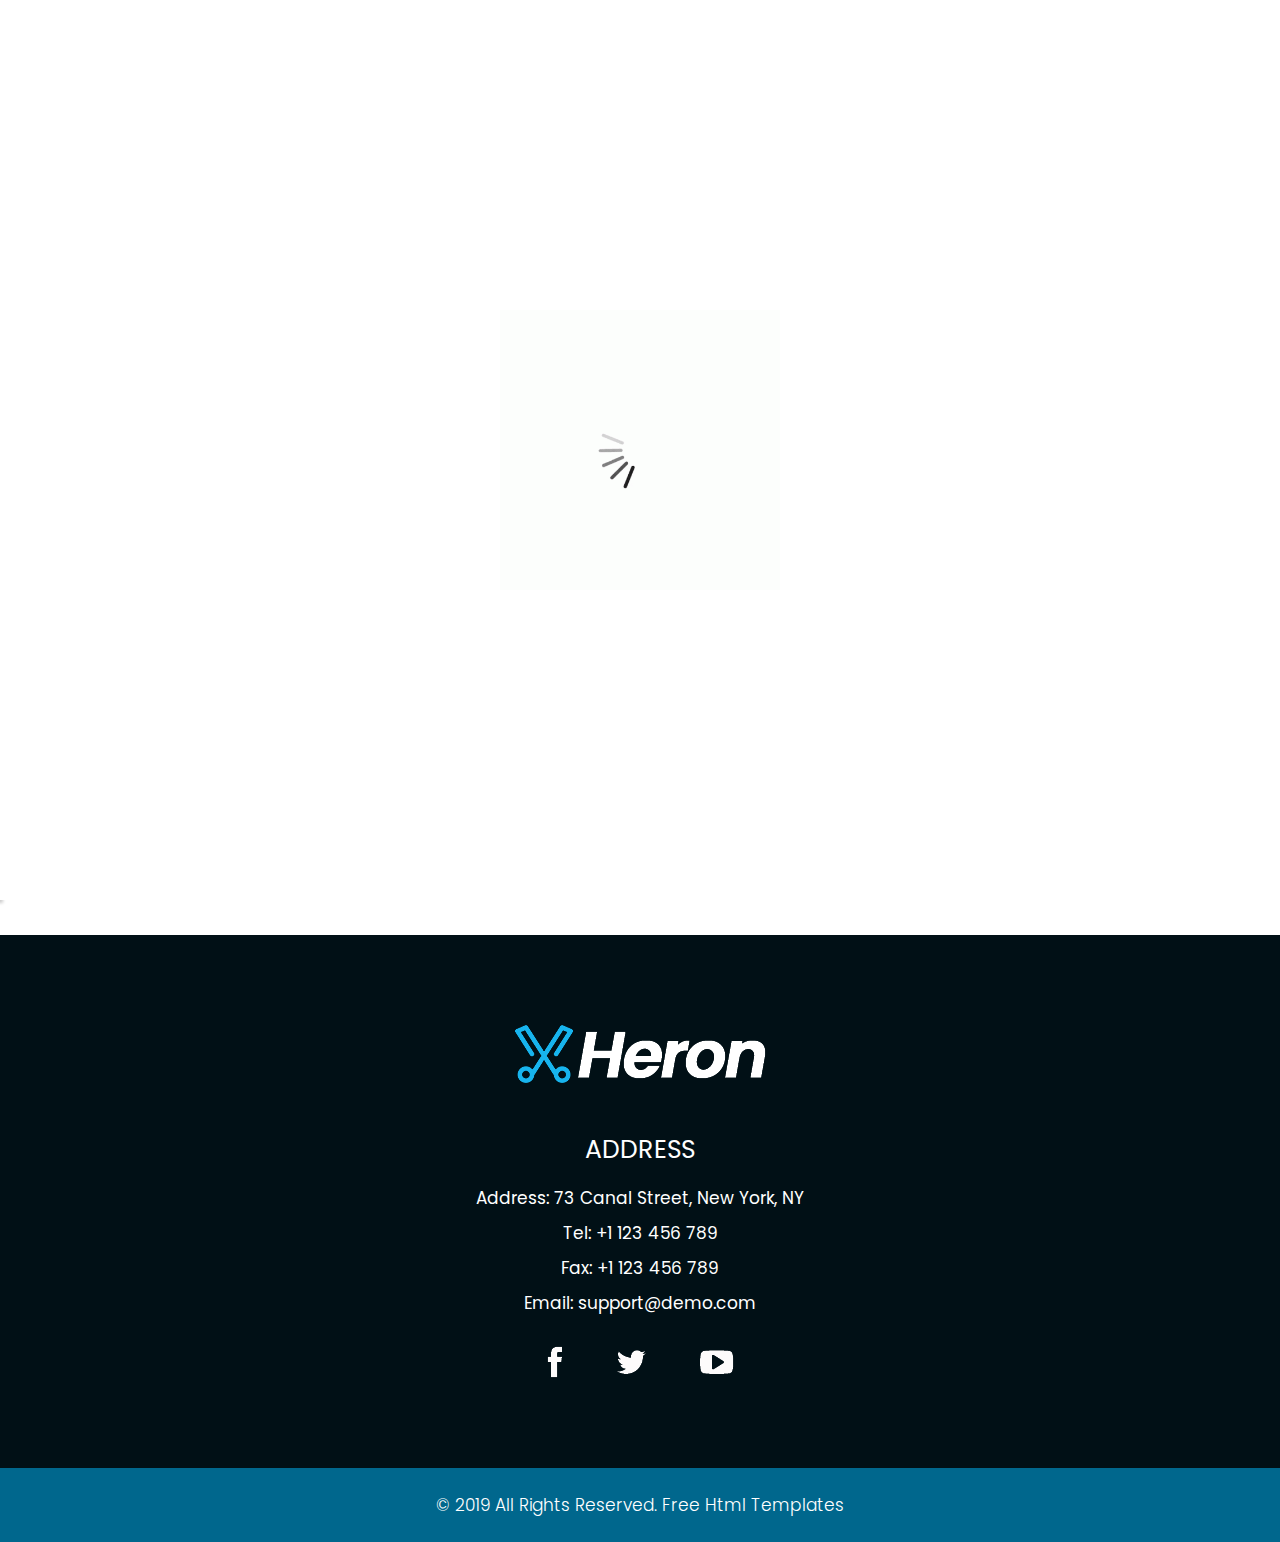
<file: barbers.html>
<!DOCTYPE html>
<html lang="en">

<head>
    <!-- basic -->
    <meta charset="utf-8">
    <meta http-equiv="X-UA-Compatible" content="IE=edge">
    <!-- mobile metas -->
    <meta name="viewport" content="width=device-width, initial-scale=1">
    <meta name="viewport" content="initial-scale=1, maximum-scale=1">
    <!-- site metas -->
    <title>heron</title>
    <meta name="keywords" content="">
    <meta name="description" content="">
    <meta name="author" content="">
    <!-- bootstrap css -->
    <link rel="stylesheet" href="css/bootstrap.min.css">
    <!-- owl css -->
    <link rel="stylesheet" href="css/owl.carousel.min.css">
    <!-- style css -->
    <link rel="stylesheet" href="css/style.css">
    <!-- responsive-->
    <link rel="stylesheet" href="css/responsive.css">
    <!-- awesome fontfamily -->
    <link rel="stylesheet" href="https://cdnjs.cloudflare.com/ajax/libs/font-awesome/4.7.0/css/font-awesome.min.css">
    <!--[if lt IE 9]>
      <script src="https://oss.maxcdn.com/html5shiv/3.7.3/html5shiv.min.js"></script>
      <script src="https://oss.maxcdn.com/respond/1.4.2/respond.min.js"></script><![endif]-->
</head>
<!-- body -->

<body class="main-layout">
    <!-- loader  -->
    <div class="loader_bg">
        <div class="loader"><img src="images/loading.gif" alt="" /></div>
    </div>

    <div class="wrapper">
        <!-- end loader -->

        <div class="sidebar">
            <!-- Sidebar  -->
            <nav id="sidebar">

                <div id="dismiss">
                    <i class="fa fa-arrow-left"></i>
                </div>

                <ul class="list-unstyled components">

                    <li>
                        <a href="index.html">Home</a>
                    </li>
                    <li>
                        <a href="about.html">About</a>
                    </li>
                    <li>
                        <a href="service.html">Service</a>
                    </li>
                    <li>
                        <a href="pricing.html">Pricing</a>
                    </li>

                    <li class="active">
                        <a href="barbers.html">Our Barbers</a>

                    </li>

                    <li>
                        <a href="contact.html">Contact Us</a>
                    </li>
                </ul>

            </nav>
        </div>

        <div id="content">
            <!-- header -->
            <header>
                <div class="container-fluid">
                    <div class="row">
                        <div class="col-md-3">
                            <div class="full">
                                <a class="logo" href="index.html"><img src="images/logo.png" alt="#" /></a>
                            </div>
                        </div>
                        <div class="col-md-9">
                            <div class="full">
                                <div class="right_header_info">
                                    <ul>
                                        <li class="dinone"><img style="margin-right: 15px;margin-left: 15px;" src="images/phone_icon.png" alt="#"><a href="#">987-654-3210</a></li>
                                        <li class="dinone"><img style="margin-right: 15px;" src="images/mail_icon.png" alt="#"><a href="#">demo@gmail.com</a></li>

                                        <li class="dinone"><img style="margin-right: 15px;" src="images/search_icon.png" alt="#"></li>
                                        <li class="button_user"> <a class="button" href="#">Book now</a></li>

                                        <li>
                                            <button type="button" id="sidebarCollapse">
                                                <a href="#">MENU</a>
                                            </button>
                                        </li>
                                    </ul>
                                </div>
                            </div>
                        </div>
                    </div>
                </div>
            </header>
            <!-- end header -->
            <div class="yellow_bg">
                <div class="container">
                    <div class="row">
                        <div class="col-md-12">
                            <div class="title">
                                <h2>Our Barbers</h2>

                            </div>
                        </div>
                    </div>
                </div>
            </div>
            <!-- our barbers -->
            <!-- section -->
            <section class="resip_section">
                <div class="container">

                </div>
                <div class="container">
                    <div class="row">
                        <div class="col-md-12">
                            <div class="owl-carousel owl-theme">

                                <div class="item">
                                    <div class="product_blog_img">
                                        <img src="images/1.png" alt="#" />
                                    </div>
                                    <div class="product_blog_cont">
                                        <h3>Jone due</h3>
                                        <h4>Haircutte</h4>
                                    </div>
                                </div>
                                <div class="item">
                                    <div class="product_blog_img">
                                        <img src="images/2.png" alt="#" />
                                    </div>
                                    <div class="product_blog_cont">
                                        <h3>Jne due</h3>
                                        <h4>Haircutte</h4>
                                    </div>
                                </div>
                                <div class="item">
                                    <div class="product_blog_img">
                                        <img src="images/3.png" alt="#" />
                                    </div>
                                    <div class="product_blog_cont">
                                        <h3>Jkne due</h3>
                                        <h4>Haircutte</h4>
                                    </div>
                                </div>
                                <div class="item">
                                    <div class="product_blog_img">
                                        <img src="images/1.png" alt="#" />
                                    </div>
                                    <div class="product_blog_cont">
                                        <h3>Jone due</h3>
                                        <h4>Haircutte</h4>
                                    </div>
                                </div>
                                <div class="item">
                                    <div class="product_blog_img">
                                        <img src="images/2.png" alt="#" />
                                    </div>
                                    <div class="product_blog_cont">
                                        <h3>Jne due</h3>
                                        <h4>Haircutte</h4>
                                    </div>
                                </div>
                                <div class="item">
                                    <div class="product_blog_img">
                                        <img src="images/3.png" alt="#" />
                                    </div>
                                    <div class="product_blog_cont">
                                        <h3>Jkne due</h3>
                                        <h4>Haircutte</h4>
                                    </div>
                                </div>

                            </div>
                        </div>
                    </div>
                </div>

            </section>
            <!-- end our barbers -->

            <!-- footer -->
            <fooetr>
                <div class="footer">
                    <div class="container">
                        <div class="row">
                            <div class="col-md-12">
                                <div class="footer_logo">
                                    <a href="index.html"><img src="images/logo1.png" alt="logo" /></a>
                                </div>
                            </div>
                            <div class="col-md-12">
                                <div class="address">
                                    <h3>address</h3>
                                    <p>
                                        Address: 73 Canal Street, New York, NY
                                        <br> Tel: +1 123 456 789
                                        <br> Fax: +1 123 456 789
                                        <br> Email: support@demo.com</p>
                                </div>
                            </div>
                            <div class="col-md-12">
                                <ul class="lik">

                                    <li> <img src="images/fb.png" alt="#" /></li>
                                    <li> <img src="images/tw.png" alt="#" /></li>
                                    <li> <img src="images/you.png" alt="#" /></li>

                                </ul>

                            </div>
                        </div>
                    </div>
                    <div class="copyright">
                        <div class="container">
                            <p>© 2019 All Rights Reserved. <a href="https://html.design/"> Free Html Templates</a></p>
                        </div>
                    </div>
                </div>

            </fooetr>
            <!-- end footer -->

        </div>

        <div class="overlay"></div>
        <!-- Javascript files-->
        <script src="js/jquery.min.js"></script>
        <script src="js/popper.min.js"></script>
        <script src="js/bootstrap.bundle.min.js"></script>
        <script src="js/owl.carousel.min.js"></script>
        <script src="js/custom.js"></script>
        <script src="js/jquery.mCustomScrollbar.concat.min.js"></script>

        <script src="js/jquery-3.0.0.min.js"></script>
        <script type="text/javascript">
            $(document).ready(function() {
                $("#sidebar").mCustomScrollbar({
                    theme: "minimal"
                });

                $('#dismiss, .overlay').on('click', function() {
                    $('#sidebar').removeClass('active');
                    $('.overlay').removeClass('active');
                });

                $('#sidebarCollapse').on('click', function() {
                    $('#sidebar').addClass('active');
                    $('.overlay').addClass('active');
                    $('.collapse.in').toggleClass('in');
                    $('a[aria-expanded=true]').attr('aria-expanded', 'false');
                });
            });
        </script>

        <style>
            #owl-demo .item {
                margin: 3px;
            }
            
            #owl-demo .item img {
                display: block;
                width: 100%;
                height: auto;
            }
        </style>

        <script>
            $(document).ready(function() {
                var owl = $('.owl-carousel');
                owl.owlCarousel({
                    margin: 10,
                    nav: true,
                    loop: true,
                    responsive: {
                        0: {
                            items: 1
                        },
                        600: {
                            items: 2
                        },
                        1000: {
                            items: 3
                        }
                    }
                })
            })
        </script>

</body>

</html>
</file>
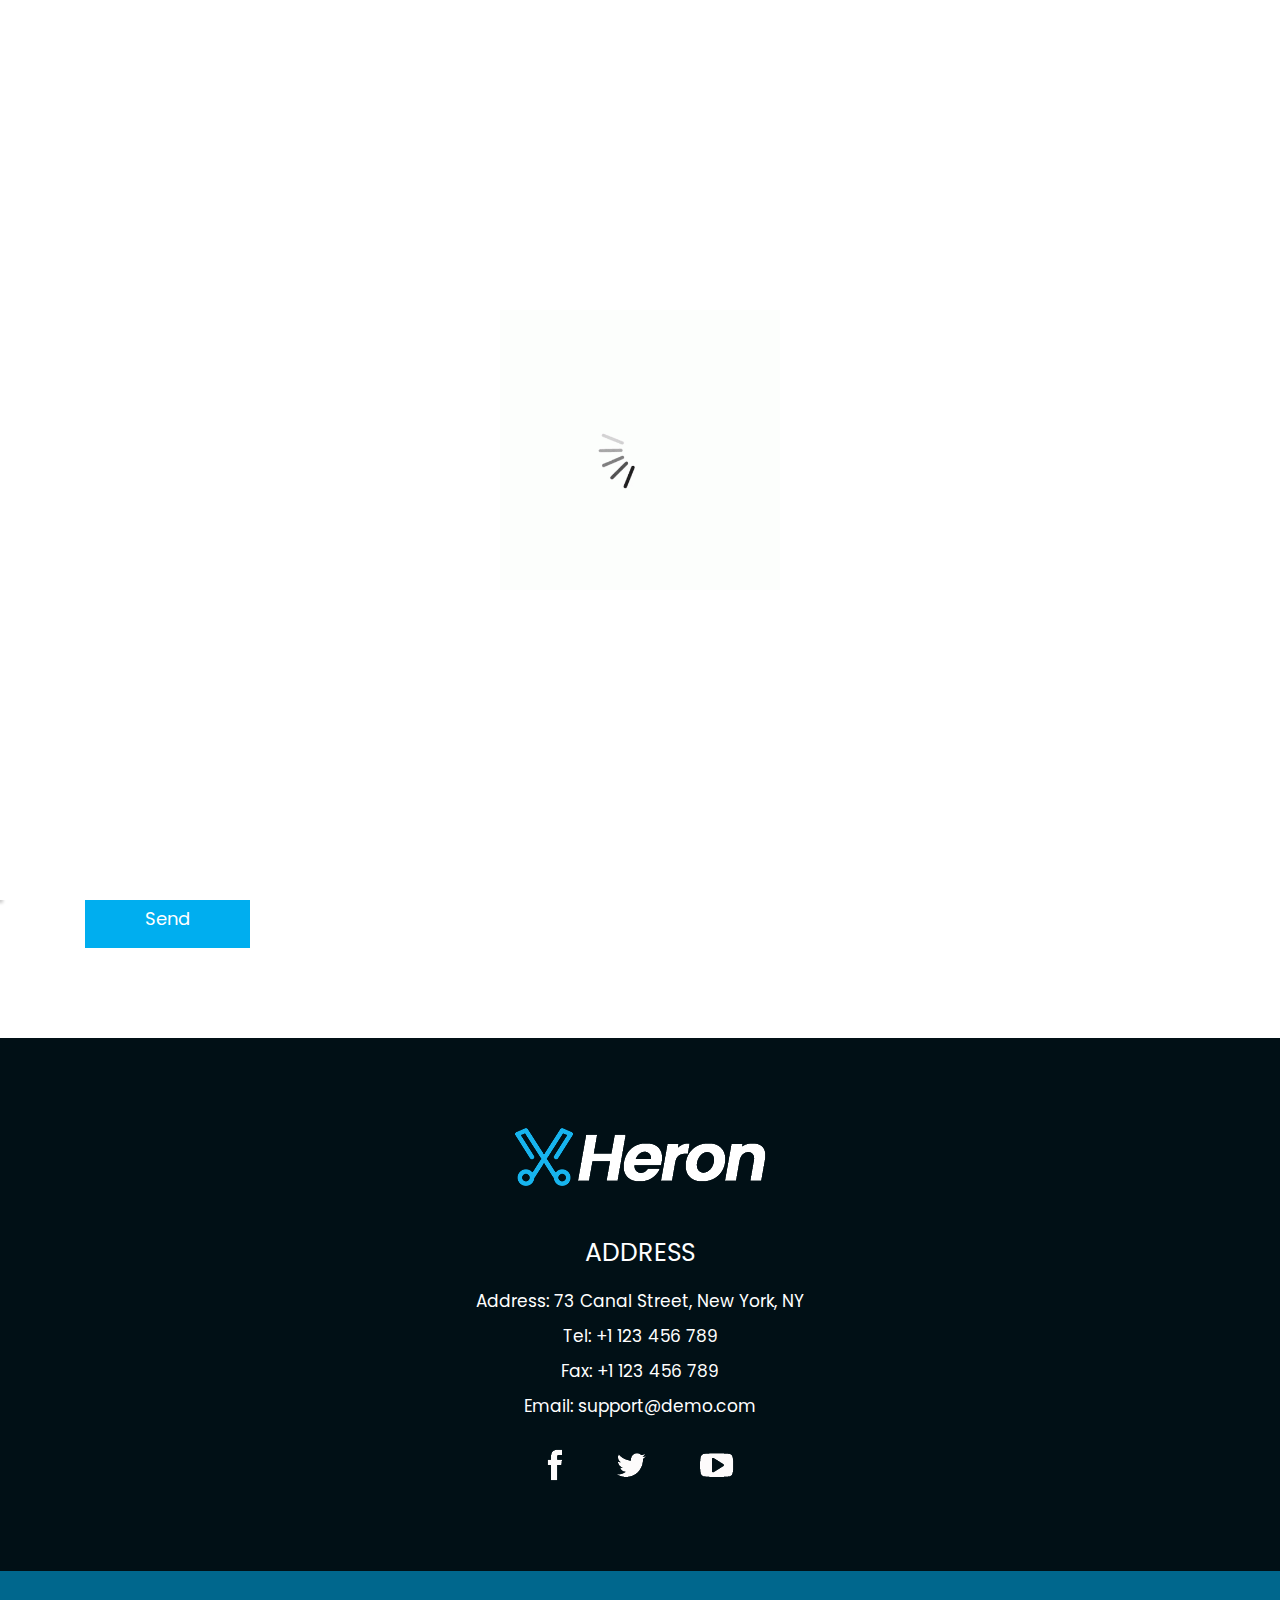
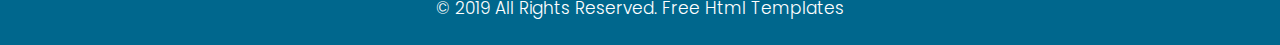
<file: contact.html>
<!DOCTYPE html>
<html lang="en">

<head>
    <!-- basic -->
    <meta charset="utf-8">
    <meta http-equiv="X-UA-Compatible" content="IE=edge">
    <!-- mobile metas -->
    <meta name="viewport" content="width=device-width, initial-scale=1">
    <meta name="viewport" content="initial-scale=1, maximum-scale=1">
    <!-- site metas -->
    <title>RestoMIE</title>
    <meta name="keywords" content="">
    <meta name="description" content="">
    <meta name="author" content="">
    <!-- bootstrap css -->
    <link rel="stylesheet" href="css/bootstrap.min.css">
    <!-- owl css -->
    <link rel="stylesheet" href="css/owl.carousel.min.css">
    <!-- style css -->
    <link rel="stylesheet" href="css/style.css">
    <!-- responsive-->
    <link rel="stylesheet" href="css/responsive.css">
    <!-- awesome fontfamily -->
    <link rel="stylesheet" href="https://cdnjs.cloudflare.com/ajax/libs/font-awesome/4.7.0/css/font-awesome.min.css">
    <!--[if lt IE 9]>
      <script src="https://oss.maxcdn.com/html5shiv/3.7.3/html5shiv.min.js"></script>
      <script src="https://oss.maxcdn.com/respond/1.4.2/respond.min.js"></script><![endif]-->
</head>
<!-- body -->

<body class="main-layout">
    <!-- loader  -->
    <div class="loader_bg">
        <div class="loader"><img src="images/loading.gif" alt="" /></div>
    </div>

    <div class="wrapper">
        <!-- end loader -->

        <div class="sidebar">
            <!-- Sidebar  -->
            <nav id="sidebar">

                <div id="dismiss">
                    <i class="fa fa-arrow-left"></i>
                </div>

                <ul class="list-unstyled components">

                    <li class="active">
                        <a href="index.html">Home</a>
                    </li>
                    <li>
                        <a href="about.html">About</a>
                    </li>
                    <li>
                        <a href="service.html">Service</a>
                    </li>
                    <li>
                        <a href="pricing.html">Pricing</a>
                    </li>

                    <li>
                        <a href="barbers.html">Our Barbers</a>

                    </li>

                    <li>
                        <a href="contact.html">Contact Us</a>
                    </li>
                </ul>

            </nav>
        </div>

        <div id="content">
            <!-- header -->
            <header>
                <div class="container-fluid">
                    <div class="row">
                        <div class="col-md-3">
                            <div class="full">
                                <a class="logo" href="index.html"><img src="images/logo.png" alt="#" /></a>
                            </div>
                        </div>
                        <div class="col-md-9">
                            <div class="full">
                                <div class="right_header_info">
                                    <ul>
                                        <li class="dinone"><img style="margin-right: 15px;margin-left: 15px;" src="images/phone_icon.png" alt="#"><a href="#">987-654-3210</a></li>
                                        <li class="dinone"><img style="margin-right: 15px;" src="images/mail_icon.png" alt="#"><a href="#">demo@gmail.com</a></li>

                                        <li class="dinone"><img style="margin-right: 15px;" src="images/search_icon.png" alt="#"></li>
                                        <li class="button_user"> <a class="button" href="#">Book now</a></li>

                                        <li>
                                            <button type="button" id="sidebarCollapse">
                                                <a href="#">MENU</a>
                                            </button>
                                        </li>
                                    </ul>
                                </div>
                            </div>
                        </div>
                    </div>
                </div>
            </header>
            <!-- end header -->
            <div class="yellow_bg">
                <div class="container">
                    <div class="row">
                        <div class="col-md-12">
                            <div class="title">
                                <h2>Contact</h2>

                            </div>
                        </div>
                    </div>
                </div>
            </div>
            <!-- contact -->
            <div id="contact" class="contact">
                <div class="container">
                    <div class="row">
                        <div class=" col-md-12">
                            <div class="title">
                                <h2>Request  A<strong class="white"> Call  Back</strong></h2>
                            </div>
                        </div>
                    </div>

                    <div class="row">
                        <div class="col-xl-6 col-lg-6 col-md-6 col-sm-12">

                            <form class="main_form">
                                <div class="row">

                                    <div class="col-xl-12 col-lg-12 col-md-12 col-sm-12">
                                        <input class="form-control" placeholder="Your Name" type="text" name="Your Name">
                                    </div>
                                    <div class="col-xl-12 col-lg-12 col-md-12 col-sm-12">
                                        <input class="form-control" placeholder="Phone Number" type="text" name="Email">
                                    </div>
                                    <div class="col-xl-12 col-lg-12 col-md-12 col-sm-12">
                                        <input class="form-control" placeholder="Email" type="text" name=" Email">
                                    </div>
                                    <div class="col-xl-12 col-lg-12 col-md-12 col-sm-12">
                                        <input class="form-control" placeholder="Date" type="date" name=" Date">
                                    </div>
                                    <div class="col-xl-12 col-lg-12 col-md-12 col-sm-12">
                                        <textarea class="textarea" placeholder="Message" type="text" name="Message"></textarea>
                                    </div>
                                    <div class="col-xl-12 col-lg-12 col-md-12 col-sm-12">
                                        <button class="send">Send</button>
                                    </div>
                                </div>
                            </form>
                        </div>
                        <div class="col-xl-6 col-lg-6 col-md-6 col-sm-12">
                            <div class="img-box">
                                <figure><img src="images/img.jpg" alt="img" /></figure>
                            </div>
                        </div>
                    </div>
                </div>
            </div>
            <!-- end contact -->
            <!-- footer -->
            <fooetr>
                <div class="footer">
                    <div class="container">
                        <div class="row">
                            <div class="col-md-12">
                                <div class="footer_logo">
                                    <a href="index.html"><img src="images/logo1.png" alt="logo" /></a>
                                </div>
                            </div>
                            <div class="col-md-12">
                                <div class="address">
                                    <h3>address</h3>
                                    <p>
                                        Address: 73 Canal Street, New York, NY
                                        <br> Tel: +1 123 456 789
                                        <br> Fax: +1 123 456 789
                                        <br> Email: support@demo.com</p>
                                </div>
                            </div>
                            <div class="col-md-12">
                                <ul class="lik">

                                    <li> <img src="images/fb.png" alt="#" /></li>
                                    <li> <img src="images/tw.png" alt="#" /></li>
                                    <li> <img src="images/you.png" alt="#" /></li>

                                </ul>

                            </div>
                        </div>
                    </div>
                    <div class="copyright">
                        <div class="container">
                            <p>© 2019 All Rights Reserved. <a href="https://html.design/"> Free Html Templates</a></p>
                        </div>
                    </div>
                </div>

            </fooetr>
            <!-- end footer -->

        </div>

        <div class="overlay"></div>
        <!-- Javascript files-->
        <script src="js/jquery.min.js"></script>
        <script src="js/popper.min.js"></script>
        <script src="js/bootstrap.bundle.min.js"></script>
        <script src="js/owl.carousel.min.js"></script>
        <script src="js/custom.js"></script>
        <script src="js/jquery.mCustomScrollbar.concat.min.js"></script>

        <script src="js/jquery-3.0.0.min.js"></script>
        <script type="text/javascript">
            $(document).ready(function() {
                $("#sidebar").mCustomScrollbar({
                    theme: "minimal"
                });

                $('#dismiss, .overlay').on('click', function() {
                    $('#sidebar').removeClass('active');
                    $('.overlay').removeClass('active');
                });

                $('#sidebarCollapse').on('click', function() {
                    $('#sidebar').addClass('active');
                    $('.overlay').addClass('active');
                    $('.collapse.in').toggleClass('in');
                    $('a[aria-expanded=true]').attr('aria-expanded', 'false');
                });
            });
        </script>

        <style>
            #owl-demo .item {
                margin: 3px;
            }
            
            #owl-demo .item img {
                display: block;
                width: 100%;
                height: auto;
            }
        </style>

        <script>
            $(document).ready(function() {
                var owl = $('.owl-carousel');
                owl.owlCarousel({
                    margin: 10,
                    nav: true,
                    loop: true,
                    responsive: {
                        0: {
                            items: 1
                        },
                        600: {
                            items: 2
                        },
                        1000: {
                            items: 3
                        }
                    }
                })
            })
        </script>

</body>

</html>
</file>
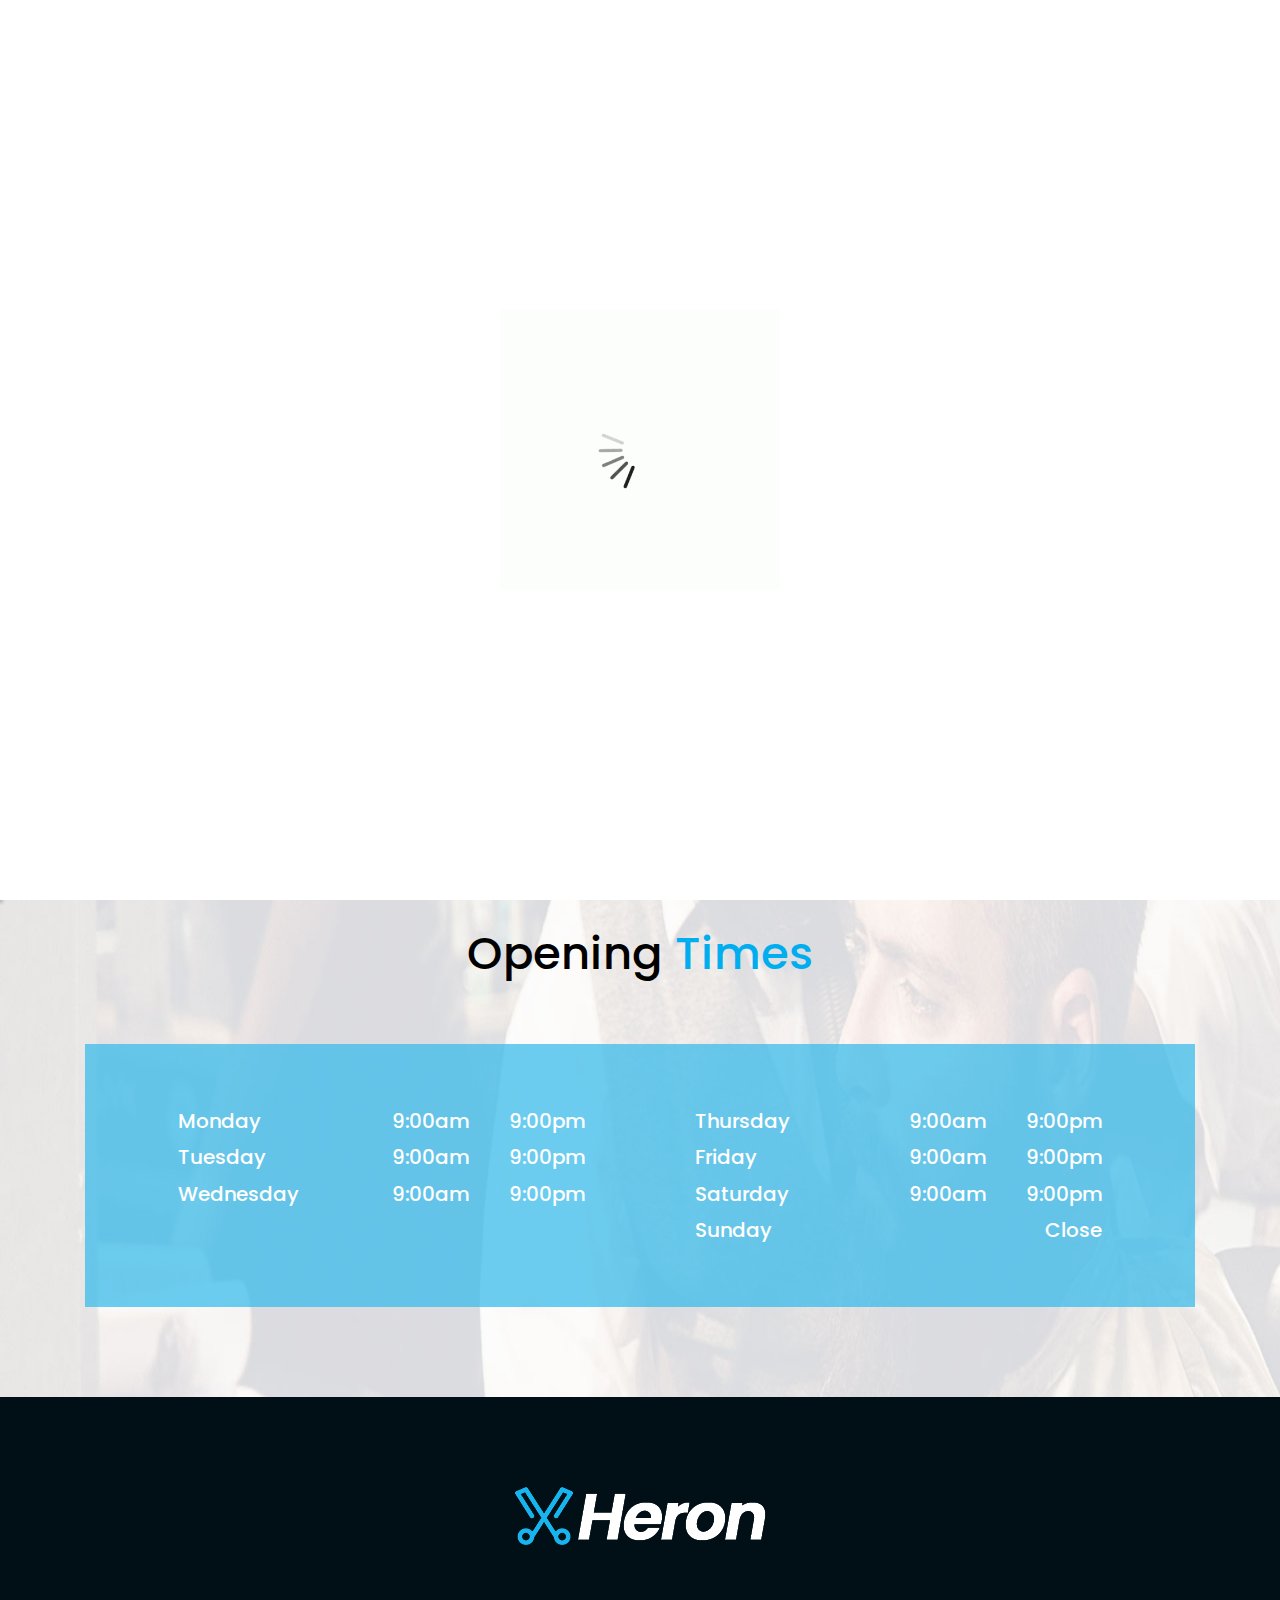
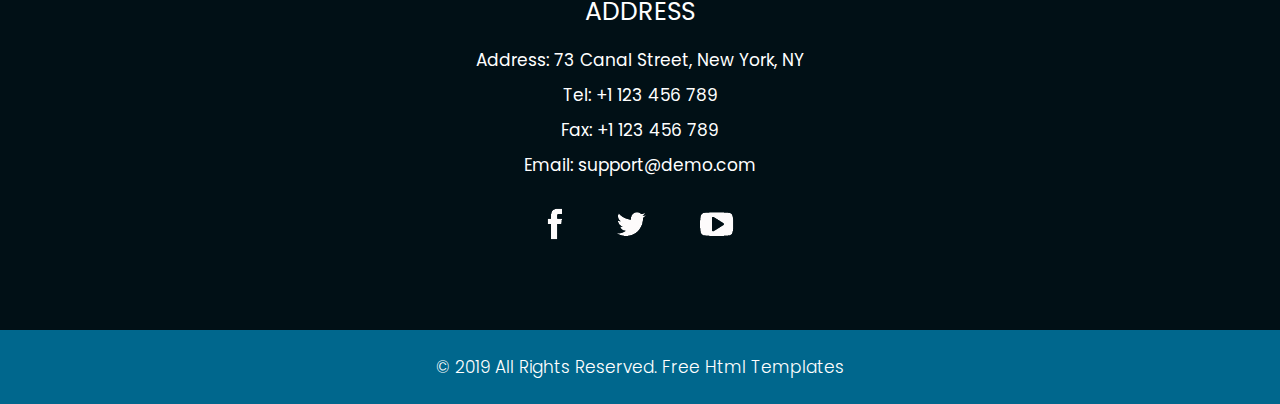
<file: pricing.html>
<!DOCTYPE html>
<html lang="en">

<head>
    <!-- basic -->
    <meta charset="utf-8">
    <meta http-equiv="X-UA-Compatible" content="IE=edge">
    <!-- mobile metas -->
    <meta name="viewport" content="width=device-width, initial-scale=1">
    <meta name="viewport" content="initial-scale=1, maximum-scale=1">
    <!-- site metas -->
    <title>heron</title>
    <meta name="keywords" content="">
    <meta name="description" content="">
    <meta name="author" content="">
    <!-- bootstrap css -->
    <link rel="stylesheet" href="css/bootstrap.min.css">
    <!-- owl css -->
    <link rel="stylesheet" href="css/owl.carousel.min.css">
    <!-- style css -->
    <link rel="stylesheet" href="css/style.css">
    <!-- responsive-->
    <link rel="stylesheet" href="css/responsive.css">
    <!-- awesome fontfamily -->
    <link rel="stylesheet" href="https://cdnjs.cloudflare.com/ajax/libs/font-awesome/4.7.0/css/font-awesome.min.css">
    <!--[if lt IE 9]>
      <script src="https://oss.maxcdn.com/html5shiv/3.7.3/html5shiv.min.js"></script>
      <script src="https://oss.maxcdn.com/respond/1.4.2/respond.min.js"></script><![endif]-->
</head>
<!-- body -->

<body class="main-layout">
    <!-- loader  -->
    <div class="loader_bg">
        <div class="loader"><img src="images/loading.gif" alt="" /></div>
    </div>

    <div class="wrapper">
        <!-- end loader -->

        <div class="sidebar">
            <!-- Sidebar  -->
            <nav id="sidebar">

                <div id="dismiss">
                    <i class="fa fa-arrow-left"></i>
                </div>

                <ul class="list-unstyled components">

                    <li>
                        <a href="index.html">Home</a>
                    </li>
                    <li>
                        <a href="about.html">About</a>
                    </li>
                    <li>
                        <a href="service.html">Service</a>
                    </li>
                    <li class="active">
                        <a href="pricing.html">Pricing</a>
                    </li>

                    <li>
                        <a href="barbers.html">Our Barbers</a>

                    </li>

                    <li>
                        <a href="contact.html">Contact Us</a>
                    </li>
                </ul>

            </nav>
        </div>

        <div id="content">
            <!-- header -->
            <header>
                <div class="container-fluid">
                    <div class="row">
                        <div class="col-md-3">
                            <div class="full">
                                <a class="logo" href="index.html"><img src="images/logo.png" alt="#" /></a>
                            </div>
                        </div>
                        <div class="col-md-9">
                            <div class="full">
                                <div class="right_header_info">
                                    <ul>
                                        <li class="dinone"><img style="margin-right: 15px;margin-left: 15px;" src="images/phone_icon.png" alt="#"><a href="#">987-654-3210</a></li>
                                        <li class="dinone"><img style="margin-right: 15px;" src="images/mail_icon.png" alt="#"><a href="#">demo@gmail.com</a></li>

                                        <li class="dinone"><img style="margin-right: 15px;" src="images/search_icon.png" alt="#"></li>
                                        <li class="button_user"> <a class="button" href="#">Book now</a></li>

                                        <li>
                                            <button type="button" id="sidebarCollapse">
                                                <a href="#">MENU</a>
                                            </button>
                                        </li>
                                    </ul>
                                </div>
                            </div>
                        </div>
                    </div>
                </div>
            </header>
            <!-- end header -->

            <div class="yellow_bg">
                <div class="container">
                    <div class="row">
                        <div class="col-md-12">
                            <div class="title">
                                <h2>Pricing Table</h2>

                            </div>
                        </div>
                    </div>
                </div>
            </div>

            <!-- pricing -->
            <div class="pricing">
                <div class="container">

                </div>
                <div class="container-fluid">
                    <div class="row">
                        <div class="col-xl-6 col-lg-6 col-md-12 col-sm-12 mar_bottom">
                            <div class="pricing_img">
                                <figure><img src="images/vvv.png" alt="#" />
                                </figure>
                            </div>
                        </div>
                        <div class="col-xl-6 col-lg-6 col-md-12 col-sm-12 pad_left">
                            <div class="pricing_box">
                                <div class="list">
                                    <ul>
                                        <li><span class="float-left">Haircuts</span><span class="float-right">$ 35</span></li>
                                        <li><span class="float-left">Skin Fade</span><span class="float-right">$ 40</span></li>
                                        <li><span class="float-left">Buzz Cut</span><span class="float-right">$ 30</span></li>
                                        <li><span class="float-left">Classic Haircut</span><span class="float-right">$ 35</span></li>
                                    </ul>
                                    <ul>
                                        <li><span class="float-left">Haircuts</span><span class="float-right">$ 35</span></li>
                                        <li><span class="float-left">Stache Trim</span><span class="float-right">$ 35</span></li>
                                        <li><span class="float-left">Beard Trim</span><span class="float-right">$ 35</span></li>
                                        <li><span class="float-left">Colouring</span><span class="float-right">$ 50</span></li>
                                    </ul>
                                    <a href="#">Read more</a>
                                </div>
                            </div>
                        </div>
                    </div>
                    <div class="opening">
                        <div class="container">
                            <div class="row">
                                <div class="col-md-12">
                                    <div class="ourheading">
                                        <h2>Opening<strong class="white"> Times</strong></h2>
                                    </div>
                                </div>
                            </div>
                            <div class="opening_bg">
                                <div class="row">
                                    <div class="col-xl-6 col-lg-6 col-md-6 col-sm-12">
                                        <div class="times">
                                            <ul>
                                                <li><span>Monday</span><span class="float-right">9:00am       <strong class="bbbb">9:00pm</strong></span></li>
                                                <li><span>Tuesday </span><span class="float-right">9:00am       <strong class="bbbb">9:00pm</strong></span></li>
                                                <li><span>Wednesday</span><span class="float-right">9:00am      <strong class="bbbb">9:00pm</strong></span></li>

                                            </ul>
                                        </div>
                                    </div>
                                    <div class="col-xl-6 col-lg-6 col-md-6 col-sm-12">
                                        <div class="times">
                                            <ul>
                                                <li><span>Thursday </span><span class="float-right">9:00am       <strong class="bbbb">9:00pm</strong></span></li>
                                                <li><span>Friday</span><span class="float-right">9:00am       <strong class="bbbb">9:00pm</strong></span></li>
                                                <li><span>Saturday</span><span class="float-right">9:00am        <strong class="bbbb">9:00pm</strong></span></li>
                                                <li><span>Sunday</span><span class="float-right">Close</span> </li>
                                            </ul>
                                        </div>
                                    </div>
                                </div>
                            </div>
                        </div>
                    </div>

                    <!-- end Pricing -->

                </div>

                <!-- footer -->
                <fooetr>
                    <div class="footer">
                        <div class="container">
                            <div class="row">
                                <div class="col-md-12">
                                    <div class="footer_logo">
                                        <a href="index.html"><img src="images/logo1.png" alt="logo" /></a>
                                    </div>
                                </div>
                                <div class="col-md-12">
                                    <div class="address">
                                        <h3>address</h3>
                                        <p>
                                            Address: 73 Canal Street, New York, NY
                                            <br> Tel: +1 123 456 789
                                            <br> Fax: +1 123 456 789
                                            <br> Email: support@demo.com</p>
                                    </div>
                                </div>
                                <div class="col-md-12">
                                    <ul class="lik">

                                        <li> <img src="images/fb.png" alt="#" /></li>
                                        <li> <img src="images/tw.png" alt="#" /></li>
                                        <li> <img src="images/you.png" alt="#" /></li>

                                    </ul>

                                </div>
                            </div>
                        </div>
                        <div class="copyright">
                            <div class="container">
                                <p>© 2019 All Rights Reserved. <a href="https://html.design/"> Free Html Templates</a></p>
                            </div>
                        </div>
                    </div>

                </fooetr>
                <!-- end footer -->

            </div>

            <div class="overlay"></div>
            <!-- Javascript files-->
            <script src="js/jquery.min.js"></script>
            <script src="js/popper.min.js"></script>
            <script src="js/bootstrap.bundle.min.js"></script>
            <script src="js/owl.carousel.min.js"></script>
            <script src="js/custom.js"></script>
            <script src="js/jquery.mCustomScrollbar.concat.min.js"></script>

            <script src="js/jquery-3.0.0.min.js"></script>
            <script type="text/javascript">
                $(document).ready(function() {
                    $("#sidebar").mCustomScrollbar({
                        theme: "minimal"
                    });

                    $('#dismiss, .overlay').on('click', function() {
                        $('#sidebar').removeClass('active');
                        $('.overlay').removeClass('active');
                    });

                    $('#sidebarCollapse').on('click', function() {
                        $('#sidebar').addClass('active');
                        $('.overlay').addClass('active');
                        $('.collapse.in').toggleClass('in');
                        $('a[aria-expanded=true]').attr('aria-expanded', 'false');
                    });
                });
            </script>

            <style>
                #owl-demo .item {
                    margin: 3px;
                }
                
                #owl-demo .item img {
                    display: block;
                    width: 100%;
                    height: auto;
                }
            </style>

            <script>
                $(document).ready(function() {
                    var owl = $('.owl-carousel');
                    owl.owlCarousel({
                        margin: 10,
                        nav: true,
                        loop: true,
                        responsive: {
                            0: {
                                items: 1
                            },
                            600: {
                                items: 2
                            },
                            1000: {
                                items: 3
                            }
                        }
                    })
                })
            </script>

</body>

</html>
</file>
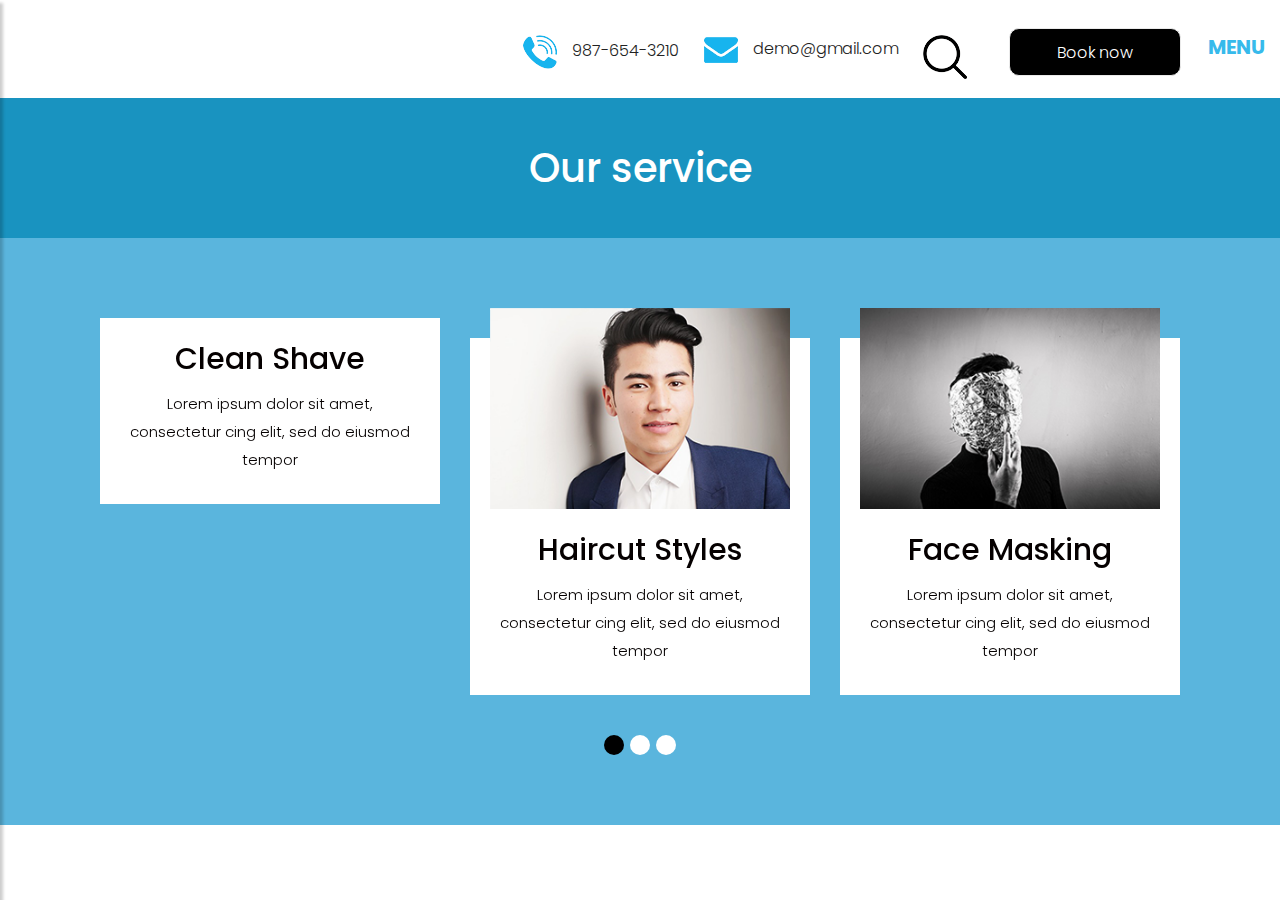
<file: service.html>
<!DOCTYPE html>
<html lang="en">

<head>
    <!-- basic -->
    <meta charset="utf-8">
    <meta http-equiv="X-UA-Compatible" content="IE=edge">
    <!-- mobile metas -->
    <meta name="viewport" content="width=device-width, initial-scale=1">
    <meta name="viewport" content="initial-scale=1, maximum-scale=1">
    <!-- site metas -->
    <title>RestoMie</title>
    <meta name="keywords" content="">
    <meta name="description" content="">
    <meta name="author" content="">
    <!-- bootstrap css -->
    <link rel="stylesheet" href="css/bootstrap.min.css">
    <!-- owl css -->
    <link rel="stylesheet" href="css/owl.carousel.min.css">
    <!-- style css -->
    <link rel="stylesheet" href="css/style.css">
    <!-- responsive-->
    <link rel="stylesheet" href="css/responsive.css">
    <!-- awesome fontfamily -->
    <link rel="stylesheet" href="https://cdnjs.cloudflare.com/ajax/libs/font-awesome/4.7.0/css/font-awesome.min.css">
    <!--[if lt IE 9]>
      <script src="https://oss.maxcdn.com/html5shiv/3.7.3/html5shiv.min.js"></script>
      <script src="https://oss.maxcdn.com/respond/1.4.2/respond.min.js"></script><![endif]-->
</head>
<!-- body -->

<body class="main-layout">
    <!-- loader  -->
    <div class="loader_bg">
        <div class="loader">
    </div>

    <div class="wrapper">
        <!-- end loader -->

        <div class="sidebar">
            <!-- Sidebar  -->
            <nav id="sidebar">

                <div id="dismiss">
                    <i class="fa fa-arrow-left"></i>
                </div>

                <ul class="list-unstyled components">

                    <li>
                        <a href="index.html">Home</a>
                    </li>
                    <li>
                        <a href="about.html">About</a>
                    </li>
                    <li class="active">
                        <a href="service.html">Service</a>
                    </li>
                    
                    </li>

                    <li>
                        <a href="barbers.html">Our Barbers</a>

                    </li>

                    <li>
                        <a href="contact.html">Contact Us</a>
                    </li>
                </ul>

            </nav>
        </div>

        <div id="content">
            <!-- header -->
            <header>
                <div class="container-fluid">
                    <div class="row">
                        <div class="col-md-3">
                            <div class="full">
                                <a class="logo" href="index.html">
                            </div>
                        </div>
                        <div class="col-md-9">
                            <div class="full">
                                <div class="right_header_info">
                                    <ul>
                                        <li class="dinone"><img style="margin-right: 15px;margin-left: 15px;" src="images/phone_icon.png" alt="#"><a href="#">987-654-3210</a></li>
                                        <li class="dinone"><img style="margin-right: 15px;" src="images/mail_icon.png" alt="#"><a href="#">demo@gmail.com</a></li>

                                        <li class="dinone"><img style="margin-right: 15px;" src="images/search_icon.png" alt="#"></li>
                                        <li class="button_user"> <a class="button" href="#">Book now</a></li>

                                        <li>
                                            <button type="button" id="sidebarCollapse">
                                                <a href="#">MENU</a>
                                            </button>
                                        </li>
                                    </ul>
                                </div>
                            </div>
                        </div>
                    </div>
                </div>
            </header>
            <!-- end header -->

            <div class="yellow_bg">
                <div class="container">
                    <div class="row">
                        <div class="col-md-12">
                            <div class="title">
                                <h2>Our service</h2>

                            </div>
                        </div>
                    </div>
                </div>
            </div>
            <!-- service -->
            <div id="service" class="service">
                <div class="container">

                    <div id="myCarousel" class="carousel slide" data-ride="carousel">
                        <ol class="carousel-indicators">
                            <li data-target="#myCarousel" data-slide-to="0" class="active"></li>
                            <li data-target="#myCarousel" data-slide-to="1"></li>
                            <li data-target="#myCarousel" data-slide-to="2"></li>
                        </ol>
                        <div class="carousel-inner">
                            <div class="carousel-item active">

                                <div class="container">
                                    <div class="carousel-caption">
                                        <div class="row">
                                            <div class="col-xl-4 col-lg-4 col-md-4 col-sm-12">
                                                <div class="service_box">
                                                  
                                                    <h3>Clean Shave</h3>
                                                    <p>Lorem ipsum dolor sit amet, consectetur cing elit, sed do eiusmod tempor</p>
                                                </div>
                                            </div>
                                            <div class="col-xl-4 col-lg-4 col-md-4 col-sm-12">
                                                <div class="service_box">
                                                    <figure><img src="images/ser.png"></figure>
                                                    <h3> Haircut Styles</h3>
                                                    <p>Lorem ipsum dolor sit amet, consectetur cing elit, sed do eiusmod tempor</p>
                                                </div>
                                            </div>
                                            <div class="col-xl-4 col-lg-4 col-md-4 col-sm-12">
                                                <div class="service_box">
                                                    <figure><img src="images/ser3.png"></figure>
                                                    <h3>Face Masking</h3>
                                                    <p>Lorem ipsum dolor sit amet, consectetur cing elit, sed do eiusmod tempor</p>
                                                </div>
                                            </div>
                                        </div>
                                    </div>
                                </div>
                            </div>
                 
                                                    
                                                </div>
                                            </div>
                                        </div>
                                    </div>
                                </div>
                            </div>
                            <div class="carousel-item">

                                <div class="container">
                                    <div class="carousel-caption">
                                        <div class="row">
                                            <div class="col-xl-4 col-lg-4 col-md-4 col-sm-12">
                                                <div class="service_box">
                                                   
                                                    <h3>Clean Shave</h3>
                                                    <p>Lorem ipsum dolor sit amet, consectetur cing elit, sed do eiusmod tempor</p>
                                                </div>
                                            </div>
                                            <div class="col-xl-4 col-lg-4 col-md-4 col-sm-12">
                                                <div class="service_box">
                                                    <figure><img src="images/ser.png"></figure>
                                                    <h3> Haircut Styles</h3>
                                                    <p>Lorem ipsum dolor sit amet, consectetur cing elit, sed do eiusmod tempor</p>
                                                </div>
                                            </div>
                                            <div class="col-xl-4 col-lg-4 col-md-4 col-sm-12">
                                                <div class="service_box">
                                                    <figure><img src="images/ser3.png"></figure>
                                                    <h3>Face Masking</h3>
                                                    <p>Lorem ipsum dolor sit amet, consectetur cing elit, sed do eiusmod tempor</p>
                                                </div>
                                            </div>
                                        </div>
                                    </div>
                                </div>
                            </div>
                        </div>

                    </div>

                </div>
            </div>
            <!-- end service -->

            <!-- footer -->
            <fooetr>
                <div class="footer">
                    <div class="container">
                        <div class="row">
                            <div class="col-md-12">
                                <div class="footer_logo">
                                    <a href="index.html"><img src="images/logo1.png" alt="logo" /></a>
                                </div>
                            </div>
                            <div class="col-md-12">
                                <div class="address">
                                    <h3>address</h3>
                                    <p>
                                        Address: 73 Canal Street, New York, NY
                                        <br> Tel: +1 123 456 789
                                        <br> Fax: +1 123 456 789
                                        <br> Email: support@demo.com</p>
                                </div>
                            </div>
                            <div class="col-md-12">
                                <ul class="lik">

                                    <li> <img src="images/fb.png" alt="#" /></li>
                                    <li> <img src="images/tw.png" alt="#" /></li>
                                    <li> <img src="images/you.png" alt="#" /></li>

                                </ul>

                            </div>
                        </div>
                    </div>
                    <div class="copyright">
                        <div class="container">
                            <p>© 2019 All Rights Reserved. <a href="https://html.design/"> Free Html Templates</a></p>
                        </div>
                    </div>
                </div>

            </fooetr>
            <!-- end footer -->

        </div>

        <div class="overlay"></div>
        <!-- Javascript files-->
        <script src="js/jquery.min.js"></script>
        <script src="js/popper.min.js"></script>
        <script src="js/bootstrap.bundle.min.js"></script>
        <script src="js/owl.carousel.min.js"></script>
        <script src="js/custom.js"></script>
        <script src="js/jquery.mCustomScrollbar.concat.min.js"></script>

        <script src="js/jquery-3.0.0.min.js"></script>
        <script type="text/javascript">
            $(document).ready(function() {
                $("#sidebar").mCustomScrollbar({
                    theme: "minimal"
                });

                $('#dismiss, .overlay').on('click', function() {
                    $('#sidebar').removeClass('active');
                    $('.overlay').removeClass('active');
                });

                $('#sidebarCollapse').on('click', function() {
                    $('#sidebar').addClass('active');
                    $('.overlay').addClass('active');
                    $('.collapse.in').toggleClass('in');
                    $('a[aria-expanded=true]').attr('aria-expanded', 'false');
                });
            });
        </script>

        <style>
            #owl-demo .item {
                margin: 3px;
            }
            
            #owl-demo .item img {
                display: block;
                width: 100%;
                height: auto;
            }
        </style>

        <script>
            $(document).ready(function() {
                var owl = $('.owl-carousel');
                owl.owlCarousel({
                    margin: 10,
                    nav: true,
                    loop: true,
                    responsive: {
                        0: {
                            items: 1
                        },
                        600: {
                            items: 2
                        },
                        1000: {
                            items: 3
                        }
                    }
                })
            })
        </script>

</body>

</html>
</file>
<file: css/style.css>
/*--------------------------------------------------------------------- File Name: style.css ---------------------------------------------------------------------*/
/*--------------------------------------------------------------------- import Fonts ---------------------------------------------------------------------*/
 @import url('https://fonts.googleapis.com/css?family=Rajdhani:300,400,500,600,700');
 @import url('https://fonts.googleapis.com/css?family=Poppins:100,100i,200,200i,300,300i,400,400i,500,500i,600,600i,700,700i,800,800i,900,900i');
 @import url('https://fonts.googleapis.com/css?family=Raleway:100,100i,200,200i,300,300i,400,400i,500,500i,600,600i,700,700i,800,800i,900,900i');
/*--------------------------------------------------------------------- import Files ---------------------------------------------------------------------*/
 @import url(font-awesome.min.css);
 @import url(owl.carousel.min.css);
/*--------------------------------------------------------------------- basic ---------------------------------------------------------------------*/
 body {
     color: #666666;
     font-size: 14px;
     font-family: 'poppins', sans-serif;
     line-height: 1.80857;
     font-weight: normal;
}
 a {
     color: #1f1f1f;
     text-decoration: none !important;
     outline: none !important;
     -webkit-transition: all .3s ease-in-out;
     -moz-transition: all .3s ease-in-out;
     -ms-transition: all .3s ease-in-out;
     -o-transition: all .3s ease-in-out;
     transition: all .3s ease-in-out;
}
 h1, h2, h3, h4, h5, h6 {
     letter-spacing: 0;
     font-weight: normal;
     position: relative;
     padding: 0 0 10px 0;
     font-weight: normal;
     line-height: normal;
     color: #111111;
     margin: 0 
}
 h1 {
     font-size: 24px 
}
 h2 {
     font-size: 22px 
}
 h3 {
     font-size: 18px 
}
 h4 {
     font-size: 16px 
}
 h5 {
     font-size: 14px 
}
 h6 {
     font-size: 13px 
}
 *, *::after, *::before {
     -webkit-box-sizing: border-box;
     -moz-box-sizing: border-box;
     box-sizing: border-box;
}
 h1 a, h2 a, h3 a, h4 a, h5 a, h6 a {
     color: #212121;
     text-decoration: none!important;
     opacity: 1 
}
 button:focus {
     outline: none;
}
 ul, li, ol {
     margin: 0px;
     padding: 0px;
     list-style: none;
}
 p {
     margin: 0px;
     font-weight: 300;
     font-size: 15px;
     line-height: 24px;
}
 a {
     color: #222222;
     text-decoration: none;
     outline: none !important;
}
 a, .btn {
     text-decoration: none !important;
     outline: none !important;
     -webkit-transition: all .3s ease-in-out;
     -moz-transition: all .3s ease-in-out;
     -ms-transition: all .3s ease-in-out;
     -o-transition: all .3s ease-in-out;
     transition: all .3s ease-in-out;
}
 img {
     max-width: 100%;
     height: auto;
}
 :focus {
     outline: 0;
}
 .btn-custom {
     margin-top: 20px;
     background-color: transparent !important;
     border: 2px solid #ddd;
     padding: 12px 40px;
     font-size: 16px;
}
 .lead {
     font-size: 18px;
     line-height: 30px;
     color: #767676;
     margin: 0;
     padding: 0;
}
 .form-control:focus {
     border-color: #ffffff !important;
     box-shadow: 0 0 0 .2rem rgba(255, 255, 255, .25);
}
 .navbar-form input {
     border: none !important;
}
 .badge {
     font-weight: 500;
}
 blockquote {
     margin: 20px 0 20px;
     padding: 30px;
}
 button {
     border: 0;
     margin: 0;
     padding: 0;
     cursor: pointer;
}
 .full {
     float: left;
     width: 100%;
}
 .layout_padding {
     padding-top: 90px;
     padding-bottom: 90px;
}
 .layout_padding_2 {
     padding-top: 75px;
     padding-bottom: 75px;
}
 .light_silver {
     background: #f9f9f9;
}
 .theme_bg {
     background: #38c8a8;
}
 .margin_top_30 {
     margin-top: 30px !important;
}
 .full {
     width: 100%;
     float: left;
     margin: 0;
     padding: 0;
}
/**-- heading section --**/
 .main_heading {
     text-align: center;
     display: flex;
     justify-content: center;
     position: relative;
     margin-bottom: 50px;
}
 .main_heading h2 {
     padding: 0;
     font-size: 48px;
     line-height: 60px;
     font-weight: 400;
     position: relative;
     letter-spacing: -0.5px;
     color: #114c7d;
     border-left: solid #38c8a8 10px;
     padding-left: 15px;
}
 .main_heading h2 strong {
     background: #38c8a8;
     color: #fff;
     font-weight: 600;
     padding: 0 15px;
     line-height: 68px;
}
 .white_heading_main h2 {
     color: #fff;
}
 .small_main_heading {
     margin-top: 25px;
     float: left;
     width: 100%;
     border-bottom: solid rgba(0, 0, 0, 0.07) 1px;
     margin-bottom: 25px;
}
 .small_main_heading h2 {
     padding: 2px 0 20px 0;
     color: #114c7d;
     font-weight: 400;
     font-size: 28px;
     background-image: url('../images/fevicon.png');
     background-repeat: no-repeat;
     padding-left: 55px;
     letter-spacing: -0.5px;
}
 .small_main_heading h2 strong {
     color: #38c8a8;
     font-weight: 600;
}
 .main_bt {
     background: #38c8a8;
     color: #fff;
     padding: 8px 25px 8px 20px;
     float: left;
     font-size: 15px;
     font-weight: 300;
     border-left: solid #114c7d 5px;
     border-radius: 0;
}
 a.readmore_bt {
     color: #fff;
     font-weight: 300;
     text-decoration: underline !important;
}
 .main_bt:hover, .main_bt:focus {
     background: #114c7d;
     border-left: solid #38c8a8 5px;
     color: #fff;
}
 .margin_top_50 {
     margin-top: 50px;
}
 .margin_bottom_30_all {
     margin-bottom: 30px;
}
 .text_align_center {
     text-align: center;
}
/*---------------------------- preloader area ----------------------------*/
 .loader_bg {
     position: fixed;
     z-index: 9999999;
     background: #fff;
     width: 100%;
     height: 100%;
}
 .loader {
     height: 100%;
     width: 100%;
     position: absolute;
     left: 0;
     top: 0;
     display: flex;
     justify-content: center;
     align-items: center;
}
 .loader img {
     width: 280px;
}
/*--------------------------------------------------------------------- header ---------------------------------------------------------------------*/
 header {
     min-height: 90px;
     background: #fff;
     padding: 15px 0;
     width: 100%;
     top: 0;
     left: 0;
     z-index: 998;
}
 header .container-fluid {
     max-width: 1850px;
}
 .right_header_info {
     width: 100%;
     float: left;
     padding: 20px 0 0;
}
 .right_header_info ul {
     list-style: none;
     padding: 0;
     margin: 0;
     float: right;
}
 .right_header_info ul li {
     display: inline;
     font-size: 16px;
     margin-left: 45px;
     color: #eaeaea;
     font-weight: 400;
     float: left;
}
 .right_header_info ul li a {
     font-weight: 300;
}
 #sidebarCollapse a {
     font-size: 20px;
     font-weight: bold;
     line-height: 22px;
     color: #37baeb;
}
 .button_user li a {
    color: #fff;
}
 .button_user a {
     float: left;
     min-width: 75px;
     height: 35px;
     text-align: center;
     line-height: 35px;
     position: relative;
     top: -3px;
     padding: 0 15px;
     margin: 0 2px;
}
 .button_user a {
     float: left;
     min-width: 75px;
     height: 48px;
     text-align: center;
     line-height: 48px;
     position: relative;
     top: -7px;
     padding: 0 47px;
     color: #fff;
     margin: 0 2px;
     border: solid #eaeaea 1px;
     border-radius: 10px;
     background: #000;
}
 .button_user a:hover, .button_user a:focus, .button_user a.active {
     background: #00aeef;
     border-color: #00aeef;
     color: #fff;
}
 #sidebarCollapse {
     background: transparent;
}
/** slider section **/
 #main_slider {
     padding: 90px 0 30px;
}
 #main_slider a.carousel-control-prev {
     position: absolute;
     left: 50px;
     top: 42%;
}
 #main_slider a.carousel-control-next {
     position: absolute;
     left: 50px;
     top: 52%;
}
 .main_bt_border {
     color: #fff;
     font-size: 18px;
     font-weight: 300;
     min-width: 150px;
     border: solid #fff 1px;
     float: left;
     text-align: center;
     min-height: 50px;
     line-height: 50px;
     margin-top: 20px;
}
 .main_bt_border:hover, .main_bt_border:focus {
     background: #e3d105;
     border-color: #e3d105;
     color: #222;
}
 .theme_color {
     color: #f8c90d !important;
}
 .ourheading h2 {
     font-size: 45px;
     font-weight: 500;
     line-height: 60px;
     color: #000;
     padding-bottom: 38px;
}
 .product_blog_cont {
     text-align: center;
     padding-top: 20px;
}
 .bgbg {
     font-size: 33px !important;
}
 .carousel-control-prev:focus, .carousel-control-prev:hover {
     background: #e3d105;
     color: #000;
}
 .carousel-control-prev {
     left: -160px;
     color: #000;
     opacity: 1;
     width: 55px;
     height:55px;
     background: #fff;
     top: 35%;
}
 .carousel-control-next:focus, .carousel-control-next:hover {
     background: #e3d105;
     color: #000;
}
 .carousel-control-next {
     right: -160px;
     color: #000;
     opacity: 1;
     width: 55px;
     height:55px;
     background: #fff;
     top: 35%;
}
 .owl-prev span {
     display: none;
}
 .owl-prev {
     width: 50px;
     height: 45px;
     background: url(../images/icon.jpg) !important;
     float: left;
     opacity: 1;
     color: #000;
}
 .owl-next {
     width: 50px;
     height: 45px;
     background: url(../images/-2.jpg) !important;
     float: right;
     opacity: 1;
     color: #000;
}
 .owl-next:hover{
     background: #e3d105;
     color: #000;
}
 .owl-dots {
     display: none;
}
 .owl-next span {
     display: none;
}
 .banner_bg {
     background-size: 100% 100%;
     background-repeat: no-repeat;
     position: relative;
}
 .text_box {
     position: absolute;
     top: 50%;
     transform: translateY(-50%);
     bottom: auto;
     text-align: left;
}
 .text_box span{
    font-weight: 100;
     color: #000006;
     font-size:100px;
     line-height:100px;
}
 .text_box h1 {
    padding: 20px 0;
     font-weight: 500;
     color: #fff;
     font-size: 73px;
     line-height: 86px;
}
 .text_box a {
     color: #fff;
     font-size: 17px;
     line-height: 29px;
     background: transparent;
     border: #fff solid 1px;
     padding: 12px 45px;
     display: inline-block;
}
 .text_box a:hover {
     color: #000;
     background: #00aeef;
     border: #00aeef solid 1px;
}
/** about **/
 .about {
     padding: 90px 0px;
     background-repeat: no-repeat;
     background: url(../images/background.jpg);
     background-size: 100% 100%;
}
 .about .about_box {
     padding: 1px 1px;
}
 .about .about_box span {
     font-size: 17px;
     line-height: 28px;
     color: #00aeef;
     font-weight: bold;
     padding-bottom: 10px;
     display: block;
}
 .about .about_box h2 {
     font-size: 50px;
     line-height: 50px;
     font-weight: 500;
     padding: 0;
}
 .about .about_box p {
     color: #000;
     font-size: 17px;
     line-height: 29px;
     padding: 30px 0px;
     font-weight: 400;
}
 .about .about_box a {
     color: #00aeef;
     font-size: 17px;
     line-height: 29px;
     background: transparent;
     border: #00aeef solid 1px;
     padding: 12px 40px;
     display: inline-block;
}
 .about .about_box a:hover {
     color: #fff;
     background: #00aeef;
     border: #00aeef solid 1px;
}
 .about .about_img figure {
     margin: 0;
}
 .about .about_img figure img {
    width: 100%;
}
/** end about **/
/** service **/
 .service {
    background: #5ab5dd;
     padding: 60px 0px;
}
 .service .ourheading {
    padding-bottom: 50px;
}
 .service .ourheading h2 {
    padding-bottom: 25px;
}
 .ourheading span {
    color: #000;
     font-size: 20px;
     line-height: 22px;
}
 .white_ll {
    color: #fff;
     font-weight: 500;
}
 .carousel-caption {
    position: inherit;
}
 .carousel-indicators li {
     width: 20px;
     height: 20px;
     border-radius: 24px;
}
 .carousel-indicators .active {
    background: #000;
}
 .carousel-indicators li {
    background: #fff;
}
 .service_box {
    background: #fff;
     box-sizing: border-box;
     padding: 0px 20px 30px 20px;
     margin-bottom: 50px;
}
 .service_box figure {
    margin: 0;
     margin-top: 20px;
}
 .service_box figure img {
    margin-top: -30px;
}
 .service_box h3 {
     font-size: 30px;
     line-height: 32px;
     padding-top: 25px;
     padding-bottom: 15px;
     font-weight: 500;
     color: #050000;
}
 .service_box p {
    color: #050000;
     font-size: 15px;
     line-height: 28px;
}
/** end service **/
/** pricing **/
 .pricing {
     padding-top: 90px;
     background: url(../images/pricing_bg.jpg);
     background-size: 100% 100%;
     background-repeat: no-repeat;
}
 .pricing .ourheading {
    text-align: center;
     padding-bottom: 60px;
}
 .pricing .ourheading h2 {
    padding-bottom: 0;
}
 .pad_left {
    padding-left: 0;
}
 .mar_bottom {
    padding-right: 0;
}
 .pricing .pricing_img figure {
     margin:0;
}
 .pricing .pricing_img figure img {
     width: 100%;
}
 .pricing .pricing_box {
     background: #fff;
     height: 100%;
     padding: 20px;
}
 .pricing .pricing_box .list {
     border-style: dashed;
     color: #0aa4fa;
     padding: 18% 0px;
     height: 100%;
     border-width: 1px;
     float: left;
}
 .pricing .pricing_box .list ul {
     float: left;
     width: 50%;
     padding: 0px 20px;
}
 .pricing .pricing_box .list ul li {
     float: left;
     width: 100%;
     border-bottom: dotted 2px;
     margin-bottom: 19px;
}
 .pricing .pricing_box .list ul li span {
     background: #fff;
     position: relative;
     z-index: 1;
     margin-bottom: -10px;
     padding: 0 5px;
     color: #000;
     font-size: 20px;
     font-weight: 500;
}
 .pricing .pricing_box .list a{
     color: #00aeef;
     font-size: 17px;
     line-height: 29px;
     background: transparent;
     border: #00aeef solid 1px;
     padding: 12px 40px;
     display: inline-block;
     float: right;
     margin-right: 23px;
     margin-top: 40px 
}
 .pricing .pricing_box .list a:hover {
     color: #fff;
     background: #00aeef;
     border: #00aeef solid 1px;
}
 .opening {
    padding: 80px 0 90px 0;
}
 .opening_bg {
    background: #37baebba;
     padding: 59px 53px;
}
 .times ul li {
    display: block;
}
 .times {
    padding: 0px 40px;
}
 .times ul li span {
     color: #fff;
     font-size: 20px;
     font-weight: 500;
}
 .bbbb {
    padding-left: 35px;
     font-weight: 500;
}
/** end pricing **/
/** our barbers **/
 .resip_section {
     background: #fff;
     padding: 90px 0px;
}
 .product_blog_cont h3 {
     color: #23242a;
     font-size: 50px;
     line-height: 50px;
     font-weight: 500;
     text-align: center;
}
 .product_blog_cont h4 {
     color: #3dbff0;
     font-size: 20px;
     line-height: 20px;
     font-weight: 500;
}
/** end our barbers **/
/** contact **/
 .contact {
    background: 
     background-size: 100% 100%;
     background-repeat: no-repeat;
     padding: 90px 0;
}
 .title {
    padding-bottom: 60px;
}
 .title h2 {
     color: #fff;
     font-size: 40px;
     font-weight: 500;
     padding-bottom: 0px;
}
 .white {
     color: #00aeef;
     font-weight: 500;
}
 #white_coloe {
    color: #fff;
}
 #contact *::placeholder {
     color: #fff;
     opacity: 1;
}
 .form-control {
     border: #00aeef solid 2px;
     border-radius: inherit;
     margin-bottom: 25px;
     padding: 12px 20px;
     background: #00aeef;
     color: #fff;
     font-family: poppins;
}
 .form-control:focus {
     box-shadow: inherit;
     border: #00aeef solid 2px !important;
     background: #00aeef;
}
 #search_bar {
     color: #fff !important;
     opacity: 1;
}
 .textarea {
     font-family: poppins;
     border: #00aeef solid 2px;
     margin-bottom: 25px;
     padding: 15px 20px;
     width: 100%;
     padding-top: 29px;
     background: #00aeef;
}
 .send {
     font-family: poppins;
     float: left;
     margin: 0 auto;
     display: block;
     background: #00aeef;
     color: #fff;
     max-width: 165px;
     padding: 13px 0px;
     width: 100%;
     font-size: 18px;
}
 .send:hover {
     background: #ed1c24;
     color: #fff;
}
/** end contact **/
/** footer **/
 .footer {
     background: #011016;
     padding-top:90px;
}
 .footer .img-box {
     padding-right: 25px;
}
 .footer_logo {
     text-align: center;
     padding-bottom: 50px;
}
 .footer .address {
     text-align: center;
}
 .footer .address h3 {
     color: #fff;
     text-transform: uppercase;
     padding: 0;
     font-weight: 400;
     font-size: 25px;
     line-height: 33px;
}
 .footer .address p {
    color: #fff;
     font-size: 17px;
     line-height: 35px;
     padding: 15px 0px;
     font-weight: 400;
}
 ul.lik {
     text-align: center;
     margin-top: 10px;
}
 ul.lik li {
     display: inline-block;
}
 ul.lik li {
     color: #292323;
     font-size: 17px;
     line-height: 27px;
     padding: 0px 25px;
     font-weight: 500;
}
 ul.lik li img:hover {
     color: #00678d;
}
 .copyright {
     background: #00678d;
     margin-top: 90px;
}
 .copyright p {
     color: #fff;
     text-align: center;
     padding: 25px 0px;
     font-size: 17px;
}
 .copyright a {
    color: #fff;
}
 .copyright a:hover {
     color: #000;
}
 .owl-dot {
     background: #15cfe5 !important;
     width: 25px;
     height: 25px;
     margin-bottom: 25px !important;
     border-radius: 25px;
     margin: 0px 5px;
     margin-bottom: 0px;
}
/** footer **/
/* --------------------------------------------------- SIDEBAR STYLE ----------------------------------------------------- */
 #sidebar {
     width: 280px;
     position: fixed;
     top: 0;
     left: -280px;
     height: 100vh;
     z-index: 999;
     background: #fff;
     color: #fff;
     transition: all 0.3s;
     overflow-y: scroll;
     box-shadow: 3px 3px 3px rgba(0, 0, 0, 0.2);
}
 #sidebar.active {
     left: 0;
}
 #dismiss {
     width: 35px;
     height: 35px;
     line-height: 34px;
     text-align: center;
     background: #111;
     position: absolute;
     top: 10px;
     right: 10px;
     cursor: pointer;
     -webkit-transition: all 0.3s;
     -o-transition: all 0.3s;
     transition: all 0.3s;
}
 #dismiss:hover {
     background: #111;
     color: #fff;
}
 .overlay {
     display: none;
     position: fixed;
     width: 100vw;
     height: 100vh;
     background: rgba(0, 0, 0, 0.7);
     z-index: 998;
     opacity: 0;
     transition: all 0.5s ease-in-out;
}
 .overlay.active {
     display: block;
     opacity: 1;
}
 #sidebarCollapse {
     background: transparent;
     padding: 0;
     border: none;
}
 #sidebar .sidebar-header {
     padding: 20px;
     background: #6d7fcc;
}
 #sidebar ul.components {
     padding: 55px 0;
}
 #sidebar ul p {
     color: #fff;
     padding: 10px;
}
 #sidebar ul li a {
     padding: 10px 25px;
     font-size: 1.3em;
     display: block;
     font-weight: 300;
}
 #sidebar ul li a:hover {
     color: #fff;
     background: #17b4ee;
}
 #sidebar ul li.active > a, a[aria-expanded="true"] {
     color: #fff;
     background: #17b4ee;
}
 a[data-toggle="collapse"] {
     position: relative;
}
 .dropdown-toggle::after {
     display: block;
     position: absolute;
     top: 50%;
     right: 20px;
     transform: translateY(-50%);
}
 ul ul a {
     font-size: 0.9em !important;
     padding-left: 30px !important;
     background: #6d7fcc;
}
 ul.CTAs {
     padding: 20px;
}
 ul.CTAs a {
     text-align: center;
     font-size: 0.9em !important;
     display: block;
     border-radius: 5px;
     margin-bottom: 5px;
}
 a.download {
     background: #fff;
     color: #7386D5;
}
 a.article, a.article:hover {
     background: #6d7fcc !important;
     color: #fff !important;
}
/*--------------------------------------------------------------------- ener page css ---------------------------------------------------------------------*/
 .bg_bg {
     background: url(../images/bg.jpg);
}
 .yellow_bg .title h2 {
     font-weight: bold;
     color: #fff;
     font-weight: 500;
}
 .yellow_bg {
     background-color: #1993c0;
     padding: 40px 0px;
}
 .yellow_bg .title {
     padding-bottom: 0px;
     text-align: center;
}
 .about_page .about span {
     padding-top: 15px;
}
 .about_page .footer {
     margin-top: 180px;
}
 .blog_page .blog {
     padding-top: 90px;
}
 .blog_page .blog span {
     padding-top: 15px;
}
 .yellow_bg .title h2 {
     font-weight: bold;
     color: #fff;
     font-weight: 500;
}
</file>
<file: css/responsive.css>
/*--------------------------------------------------------------------- File Name: responsive.css ---------------------------------------------------------------------*/
 @media (min-width: 1200px) and (max-width: 1500px) {
     .right_header_info ul li {
         font-size: 16px;
         margin-left: 25px;
    }
     .slider_cont h3 {
         font-size: 36px;
         line-height: 45px;
    }
     .slider_cont p {
         margin-top: 10px;
         margin-bottom: 5px 
    }
}
 @media (min-width: 992px) and (max-width: 1199px) {
     .dinone {
         display: none !important;
    }
     .logo {
         padding-top: 10px;
         display: block;
    }
     .pricing .pricing_box .list a {
        margin-top: 19px;
    }
     .pricing .pricing_box .list ul li span {
        font-size: 18px;
    }
     .pricing .pricing_box .list ul {
        padding: 0px 7px;
    }
     .pricing .pricing_box .list {
        padding: 9% 0px;
    }
}
 @media (min-width: 768px) and (max-width: 991px) {
     .dinone {
         display: none !important;
    }
     .slider_cont {
         display: none;
    }
     .slider_section {
         min-height: auto;
    }
     .logo {
         padding-top: 15px;
         display: block;
    }
     .text_box span {
        font-size: 70px;
         line-height: 64px;
    }
     .text_box h1 {
         font-size: 58px;
         line-height: 60px;
    }
     .text_box a {
        padding: 10px 30px;
    }
     .about .about_box h2 {
         font-size: 39px;
         line-height: 45px;
    }
     .service_box h3 {
        font-size: 23px;
    }
     .mar_bottom {
        padding-right: 15px;
    }
     .pad_left {
        padding-left: 15px;
    }
     .mar_bottom {
         padding-right: 15px !important;
    }
     .opening_bg {
        padding: 59px 5px;
    }
     .times {
         padding: 0px 10px;
    }
     .bbbb {
        padding-left: 9px;
    }
     .carousel-control-prev {
         left: -2px;
         width: 50px;
         height:50px;
         top: 95%;
    }
     .carousel-control-next {
         right: -2px;
         width: 50px;
         height:50px;
         top: 95%;
    }
     .footer h2 {
         padding-left: 17px;
    }
     .main_form {
         padding-left: 17px;
    }
     .Client .Client_box {
         padding: 55px 30px;
    }
}
 @media (min-width: 576px) and (max-width: 767px) {
     .dinone {
         display: none !important;
    }
     .slider_cont {
         display: none;
    }
     .slider_section {
         min-height: auto;
    }
     .text_box span {
        font-size: 64px;
         line-height: 54px;
    }
     .text_box h1 {
        font-size: 53px;
         line-height: 60px;
    }
     .text_box a {
        padding: 10px 30px;
    }
     .banner_bg img {
        height: 430px;
    }
     .title h2 {
         font-size: 34px;
         line-height: 35px;
    }
     .times {
         padding: 0px 10px;
    }
     .about .about_box a {
        margin-bottom: 30px;
    }
     .send {
         margin-bottom: 30px;
    }
     .right_header_info {
        text-align: center;
         float: inherit;
         width: inherit;
         display: flex;
         flex-wrap: wrap;
         justify-content: center;
    }
     .logo {
         text-align: center;
         display: block;
    }
     .ser_icon {
        display: none;
    }
}
 @media (max-width: 575px) {
     .logo {
         text-align: center;
         display: block;
    }
     .ser_icon {
        display: none;
    }
     .right_header_info ul {
         float: inherit;
         float: inherit;
         text-align: center;
         display: flex;
         justify-content: center;
         width: 100%;
    }
     .right_header_info ul li {
         padding-top: 10px;
         margin-left: 10px;
    }
     .dinone {
         display: none !important;
    }
     .slider_cont {
         display: none;
    }
     #main_slider a.carousel-control-prev {
         top: 40%;
         left: 0px;
         width: 50px;
         height: 50px;
    }
     #main_slider a.carousel-control-next {
         top: 60%;
         left: 0px;
         width: 50px;
         height: 50px;
    }
     .slider_section {
         min-height: auto;
    }
     .slider_image img {
         height: 250px;
    }
     .slider_image.full.text_align_center img {
         height: 250px;
    }
     .text_box span {
        font-size: 56px;
         line-height: 54px;
    }
     .text_box h1 {
        font-size: 43px;
         line-height: 50px;
    }
     .text_box a {
        padding: 10px 30px;
    }
     .banner_bg img {
        height: 430px;
    }
     .carousel-control-prev {
         left: -2px;
         width: 50px;
         height:50px;
         top: 95%;
    }
     .carousel-control-next {
         right: -2px;
         width: 50px;
         height:50px;
         top: 95%;
    }
     .about .about_box a {
        margin-bottom: 30px;
    }
     .opening_bg {
        padding: 59px 15px;
    }
     .times {
        padding: 0;
    }
     .times ul li span {
        font-size: 13px;
    }
     .title h2 {
         font-size: 28px;
         line-height: 30px;
    }
     .ourheading h2 {
        font-size: 34px;
         line-height: 40px;
    }
     .about .about_box h2 {
        font-size: 29px;
         line-height: 31px;
    }
     .pricing .pricing_box .list ul {
        width: 100%;
    }
     .right_header_info {
        text-align: center;
         float: inherit;
         width: inherit;
    }
     .send {
         margin-bottom: 30px;
    }
}
</file>
